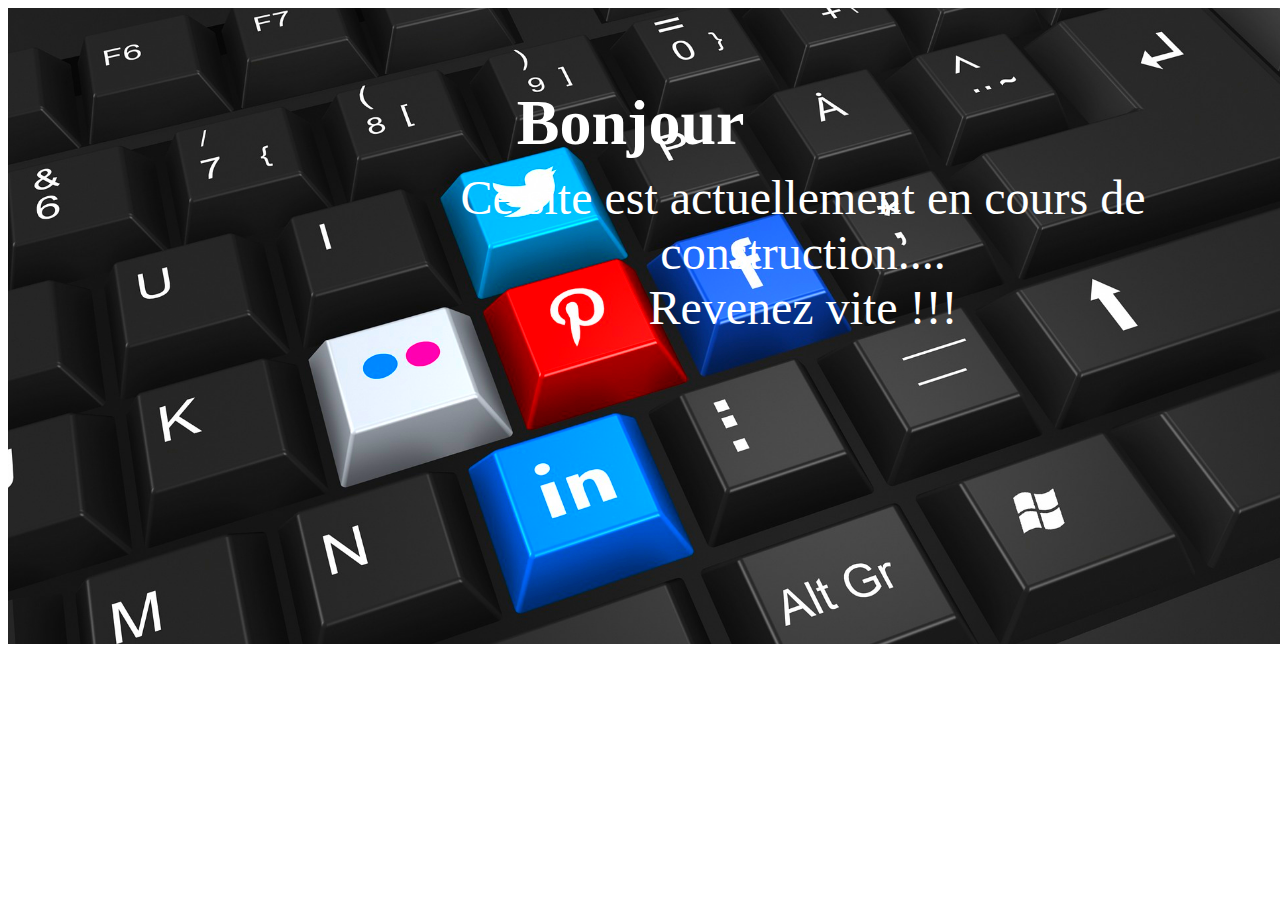
<file: indexPro.html>
<!DOCTYPE html>
<html>
<head>
	<meta charset="utf-8">
	<link rel="stylesheet" type="text/css" href="pro.css">
	<title>Site en Mentenance</title>
</head>
<body>
	<div id="logo"><img src="social-networking-2187996_1920.jpg" alt="empoule"  />
 	 		<h1 class="style">Bonjour</h1>
			<p class="style">Ce site est actuellement en cours de construction....
			<br>Revenez vite !!!</p>
	</div>

</body>
</html>
</file>
<file: pro.css>
img {
	 -webkit-filter: saturate(200%); 
	 width: 100%;
}
h1{
	margin-left: 40%;
	font-size: 4em;
	margin-bottom: 70%;
}
#logo {
	position:absolute;
	
}
p{
	margin-left: 25%;
	margin-top: 10%;
	font-size: 3em;
}
.style{
	text-align: center;
	position: absolute;
	top: 35px;
	font-family: Gabriola, "Gentium Basic", Georgia; 
	color:#FFFFFF;
}
</file>
